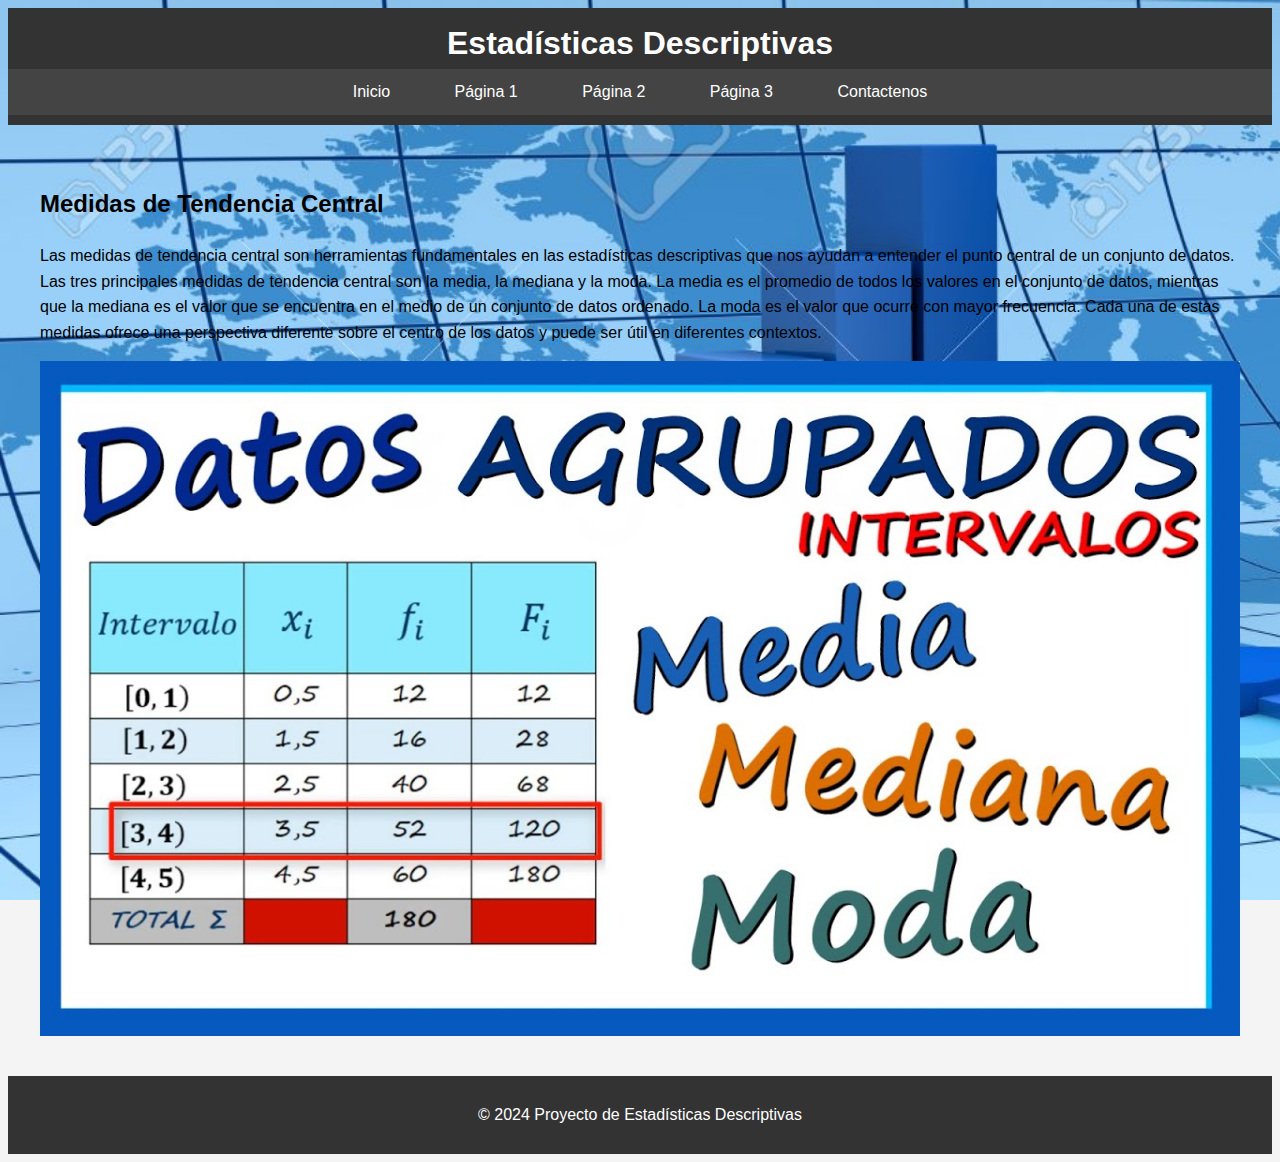
<file: pagina1.html>
<!DOCTYPE html>
<html lang="es">
<head>
    <meta charset="UTF-8">
    <meta name="viewport" content="width=device-width, initial-scale=1.0">
    <title>Estadísticas Descriptivas</title>
    <link rel="stylesheet" href="styles.css">
</head>
<body>
    <header>
        <h1>Estadísticas Descriptivas</h1>
        <nav>
            <ul>
                <li><a href="index.html">Inicio</a></li>
                <li><a href="pagina1.html">Página 1</a></li>
                <li><a href="pagina2.html">Página 2</a></li>
                <li><a href="pagina3.html">Página 3</a></li>
                <li><a href="pagina4.html">Contactenos</a></li>
            </ul>
        </nav>
    </header>

    <main>
        <section>
            <h2>Medidas de Tendencia Central</h2>
            <p>Las medidas de tendencia central son herramientas fundamentales en las estadísticas descriptivas que nos ayudan a entender el punto central de un conjunto de datos. Las tres principales medidas de tendencia central son la media, la mediana y la moda. La media es el promedio de todos los valores en el conjunto de datos, mientras que la mediana es el valor que se encuentra en el medio de un conjunto de datos ordenado. La moda es el valor que ocurre con mayor frecuencia. Cada una de estas medidas ofrece una perspectiva diferente sobre el centro de los datos y puede ser útil en diferentes contextos.</p>
            <img src="imagen1.jpg" alt="Imagen:">
        </section>
    </main>

    <footer>
        <p>&copy; 2024 Proyecto de Estadísticas Descriptivas</p>
    </footer>
</body>
</html>
</file>
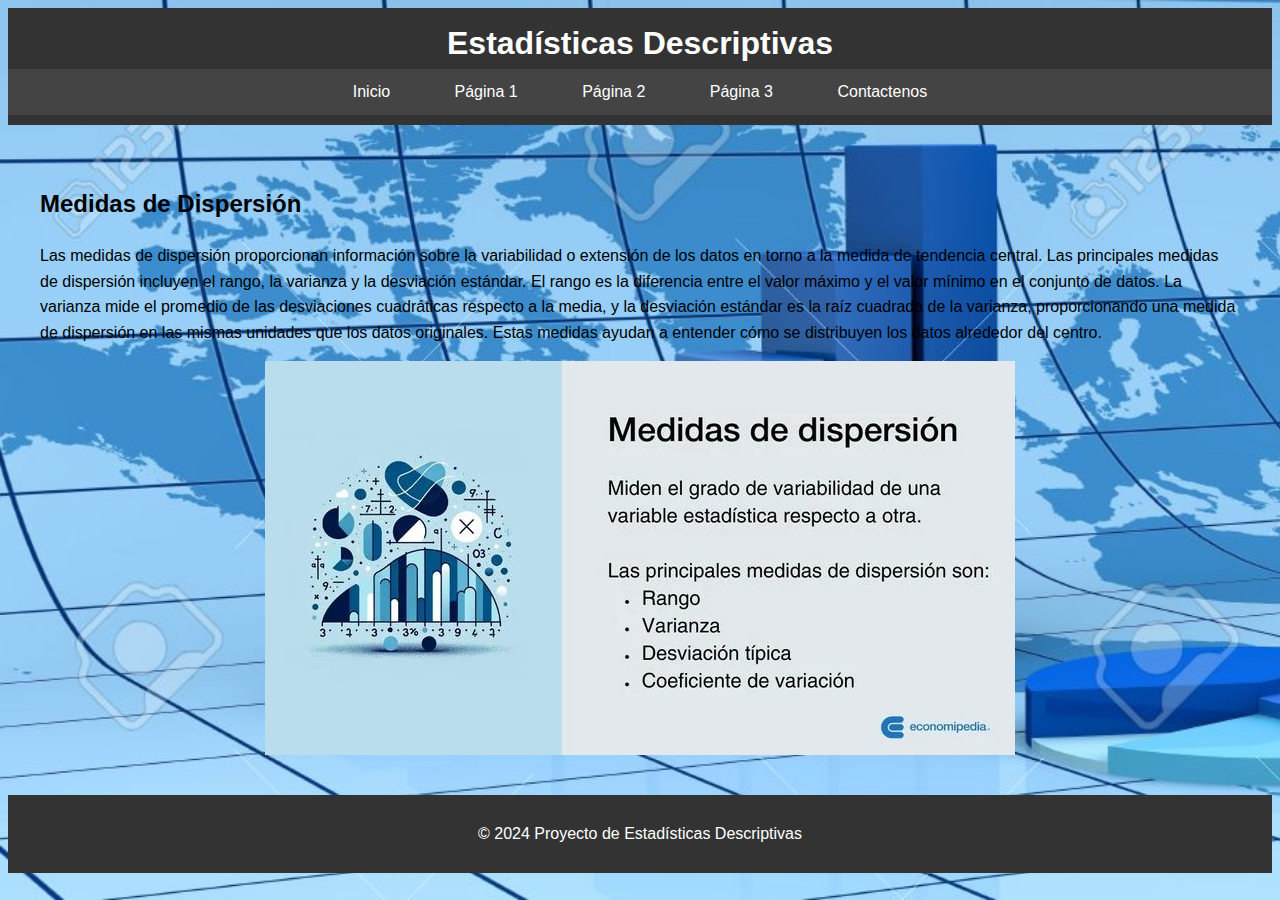
<file: pagina2.html>
<!DOCTYPE html>
<html lang="es">
<head>
    <meta charset="UTF-8">
    <meta name="viewport" content="width=device-width, initial-scale=1.0">
    <title>Estadísticas Descriptivas</title>
    <link rel="stylesheet" href="styles.css">
</head>
<body>
    <header>
        <h1>Estadísticas Descriptivas</h1>
        <nav>
            <ul>
                <li><a href="index.html">Inicio</a></li>
                <li><a href="pagina1.html">Página 1</a></li>
                <li><a href="pagina2.html">Página 2</a></li>
                <li><a href="pagina3.html">Página 3</a></li>
                <li><a href="pagina4.html">Contactenos</a></li>
            </ul>
        </nav>
    </header>

    <main>
        <section>
            <h2>Medidas de Dispersión</h2>
            <p>Las medidas de dispersión proporcionan información sobre la variabilidad o extensión de los datos en torno a la medida de tendencia central. Las principales medidas de dispersión incluyen el rango, la varianza y la desviación estándar. El rango es la diferencia entre el valor máximo y el valor mínimo en el conjunto de datos. La varianza mide el promedio de las desviaciones cuadráticas respecto a la media, y la desviación estándar es la raíz cuadrada de la varianza, proporcionando una medida de dispersión en las mismas unidades que los datos originales. Estas medidas ayudan a entender cómo se distribuyen los datos alrededor del centro.</p>
            <img src="imagen2.jpg" alt="Imagen:">
        </section>
    </main>

    <footer>
        <p>&copy; 2024 Proyecto de Estadísticas Descriptivas</p>
    </footer>
</body>
</html>
</file>
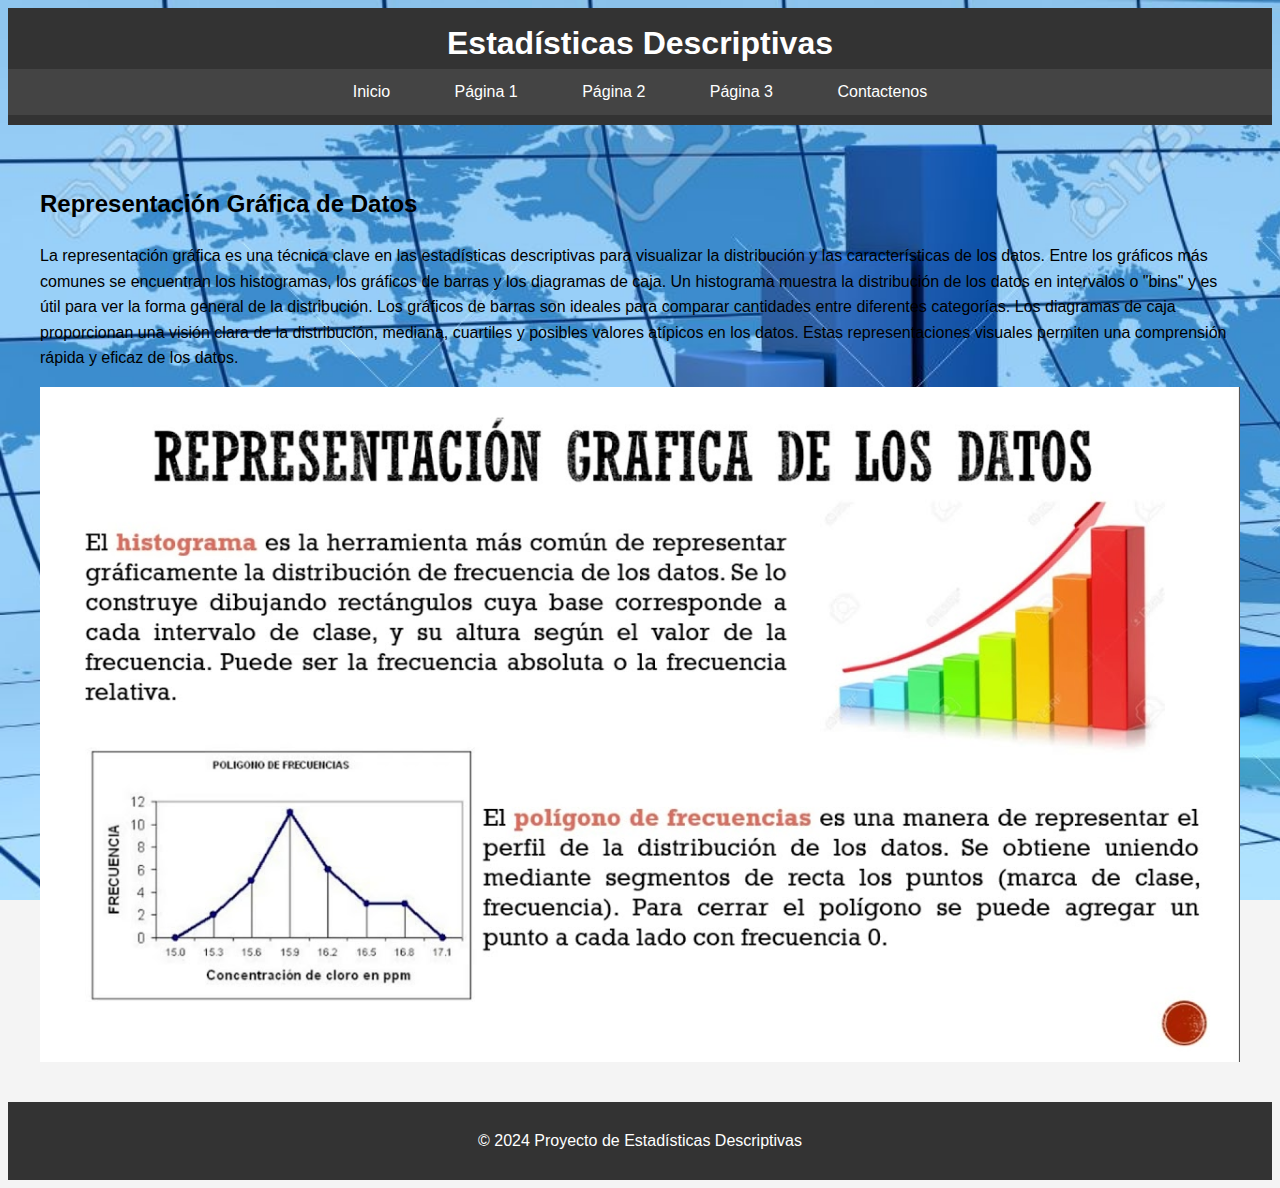
<file: pagina3.html>
<!DOCTYPE html>
<html lang="es">
<head>
    <meta charset="UTF-8">
    <meta name="viewport" content="width=device-width, initial-scale=1.0">
    <title>Estadísticas Descriptivas</title>
    <link rel="stylesheet" href="styles.css">
</head>
<body>
    <header>
        <h1>Estadísticas Descriptivas</h1>
        <nav>
            <ul>
                <li><a href="index.html">Inicio</a></li>
                <li><a href="pagina1.html">Página 1</a></li>
                <li><a href="pagina2.html">Página 2</a></li>
                <li><a href="pagina3.html">Página 3</a></li>
                <li><a href="pagina4.html">Contactenos</a></li>
            </ul>
        </nav>
    </header>

    <main>
        <section>
            <h2>Representación Gráfica de Datos</h2>
            <p>La representación gráfica es una técnica clave en las estadísticas descriptivas para visualizar la distribución y las características de los datos. Entre los gráficos más comunes se encuentran los histogramas, los gráficos de barras y los diagramas de caja. Un histograma muestra la distribución de los datos en intervalos o "bins" y es útil para ver la forma general de la distribución. Los gráficos de barras son ideales para comparar cantidades entre diferentes categorías. Los diagramas de caja proporcionan una visión clara de la distribución, mediana, cuartiles y posibles valores atípicos en los datos. Estas representaciones visuales permiten una comprensión rápida y eficaz de los datos.</p>
            <img src="imagen3.jpg" alt="Imagen:">
        </section>
    </main>

    <footer>
        <p>&copy; 2024 Proyecto de Estadísticas Descriptivas</p>
    </footer>
</body>
</html>
</file>
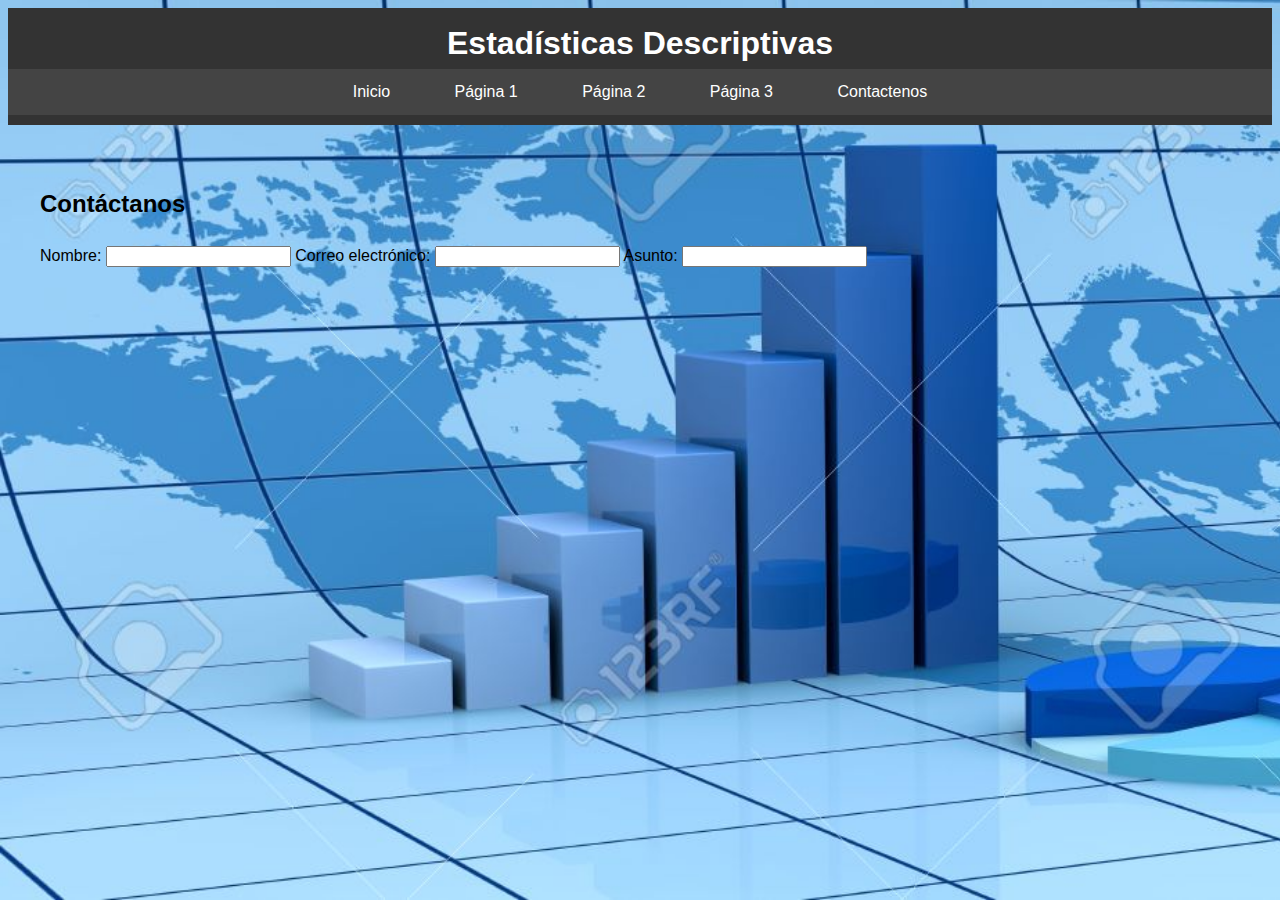
<file: pagina4.html>
<!DOCTYPE html>
<html lang="es">
<head>
    <meta charset="UTF-8">
    <meta name="viewport" content="width=device-width, initial-scale=1.0">
    <title>Contacto - Estadísticas Descriptivas</title>
    <link rel="stylesheet" href="styles.css">
</head>
<body>
    <header>
        <h1>Estadísticas Descriptivas</h1>
        <nav>
            <ul>
                <li><a href="index.html">Inicio</a></li>
                <li><a href="pagina1.html">Página 1</a></li>
                <li><a href="pagina2.html">Página 2</a></li>
                <li><a href="pagina3.html">Página 3</a></li>
                <li><a href="pagina4.html">Contactenos</a></li>
            </ul>
        </nav>
    </header>

    <main>
        <section>
            <h2>Contáctanos</h2>
            <form action="enviar.php" method="post">
                <label for="nombre">Nombre:</label>
                <input type="text" id="nombre" name="nombre" required>

                <label for="email">Correo electrónico:</label>
                <input type="email" id="email" name="email" required>

                <label for="asunto">Asunto:</label>
                <input type="text" id="asunto" name="asunto" required>
</file>
<file: styles.css>
body {
    font-family: 'Arial', sans-serif;
    line-height: 1.6;
    background-color: #f4f4f4;
    background-image: url('background.jpg');
    background-size: cover;
    background-attachment: fixed;
}

header {
    background: #333;
    color: #fff;
    padding: 10px 0;
    margin-bottom: 20px;
}

header h1 {
    text-align: center;
    margin: 0;
}

nav {
    background: #444;
}

nav ul {
    list-style: none;
    padding: 0;
    margin: 0;
    text-align: center;
}

nav ul li {
    display: inline;
    margin: 0 15px;
}

nav ul li a {
    color: #fff;
    text-decoration: none;
    padding: 10px 15px;
    display: inline-block;
}

nav ul li a:hover {
    background: #555;
    border-radius: 5px;
}

main {
    padding: 20px;
    margin: 0 auto;
    max-width: 1200px;
}

img {
    max-width: 100%;
    height: auto;
    display: block;
    margin: 0 auto;
}

table {
    width: 100%;
    border-collapse: collapse;
    margin: 20px 0;
}

table, th, td {
    border: 1px solid #ddd;
}

th, td {
    padding: 10px;
    text-align: left;
}

th {
    background-color: #f4f4f4;
}

footer {
    background: #333;
    color: #fff;
    text-align: center;
    padding: 10px 0;
    margin-top: 20px;
}

video {
    max-width: 100%;
    height: auto;
    display: block;
    margin: 0 auto;
}
</file>
